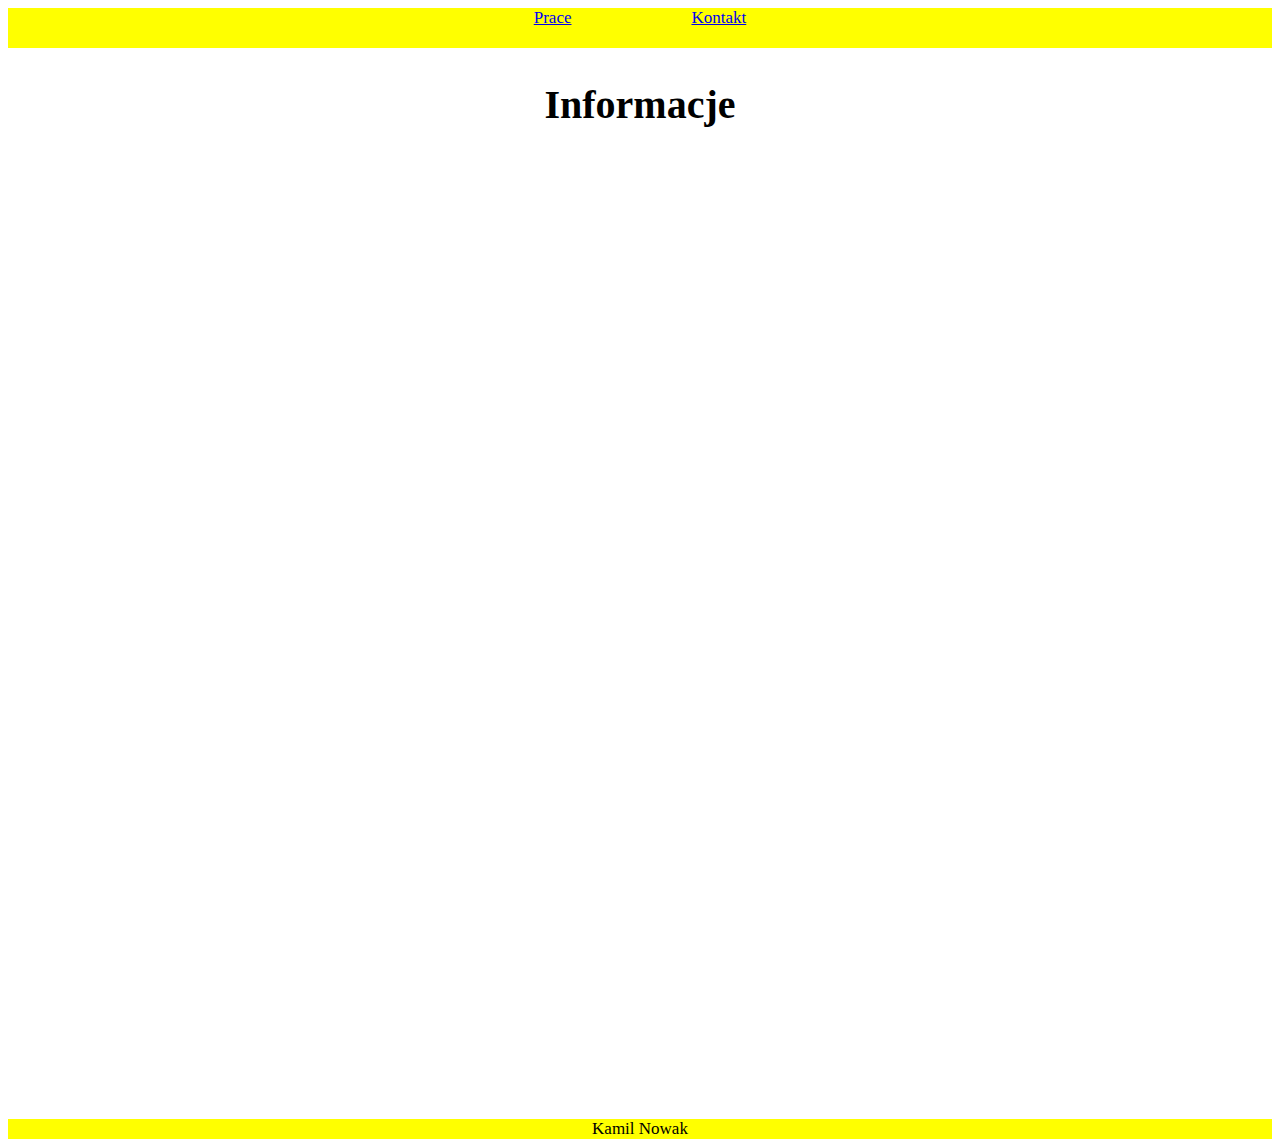
<file: Informacje.html>
<!DOCTYPE html>
<html lang="pl">
<head>
    <meta charset="UTF-8">
    <meta name="viewport" content="width=device-width, initial-scale=1.0">
    <title>Informacje</title>
    <style>
        html {
            background-image: url(https://media.istockphoto.com/id/1435226158/pl/zdj%C4%99cie/t%C5%82o-p%C5%82ytki-drukowanej-komputer-dane-technologia-sztuczna-inteligencja.jpg?s=612x612&w=0&k=20&c=nuujZk9Yn1fRzbIUCFlj7qcjR5tKaV9WpsrOmuQs6Is=);
            background-size: cover;
        }

        header {
            display: flex;
            gap: 60px;
            justify-content: center;
            background-color: yellow;
            font-size: 17px;
        }

        .przedst {
            text-align: center;
            font-size: 40px;
        }

        p {
            text-align: center;
            font-size: 30px;
            color: white;
        }

        .sg {
            color: white;
        }

        footer {
            text-align: center;
            background-color: yellow;
            font-size: 17px;
        }
    </style>
</head>
<body>
    <header>
        <a href="Prace.html">Prace</a><br><br> <a href="Kontakt.html">Kontakt</a>
    </header>
    <h2 class="przedst">Informacje</h2>
    <p><i><u>Jestem programistą z pasją do tworzenia nowoczesnych rozwiązań technologicznych. Specjalizuję się w tworzeniu aplikacji webowych 
        i mobilnych, a także rozwiązań backendowych, które zapewniają wydajność i skalowalność. Moje umiejętności obejmują zarówno front-end (React, Vue.js), jak i back-end (Node.js, Python, Java), co pozwala mi tworzyć kompleksowe systemy, które działają płynnie na różnych platformach.
        <br>
        <br>
        Tworzę aplikacje internetowe, które są responsywne i intuicyjne, oraz aplikacje mobilne w technologii React Native i Flutter, zapewniając dostępność na platformach Android i iOS. Buduję niezawodne backendy, projektując API i integrując je z bazami danych SQL i NoSQL. Pracuję nad optymalizacją wydajności i bezpieczeństwa, aby aplikacje działały bez zarzutu.
        <br>
        <br>
        Zajmuję się także uczeniem maszynowym i sztuczną inteligencją, tworząc rozwiązania, które analizują dane i automatyzują procesy, np. rozpoznawanie obrazów czy systemy rekomendacyjne. Stosuję narzędzia DevOps, takie jak Docker i Kubernetes, aby usprawnić procesy wdrożeniowe i monitorowanie aplikacji. Zajmuję się również automatyzacją testów i procesów CI/CD.
        <br>
        <br>
        Oferuję audyty kodu i konsultacje technologiczne, pomagając firmom w poprawie wydajności, bezpieczeństwa i jakości oprogramowania.
        <br>
        <br>
        Jestem programistą, który łączy pasję z doświadczeniem, oferując kompleksowe rozwiązania technologiczne. Jeśli potrzebujesz innowacyjnego podejścia do swojego projektu, zapraszam do kontaktu!</u></i></p>
       <br>
       <br>
       <br>
       <br>
       <a class="sg" href="index.html">Powrót do strony głównej</a>
       <br>
       <br>
       <br>
       <br>
       <br>
       <br>
       <footer>Kamil Nowak</footer>
</body>
</html>
</file>
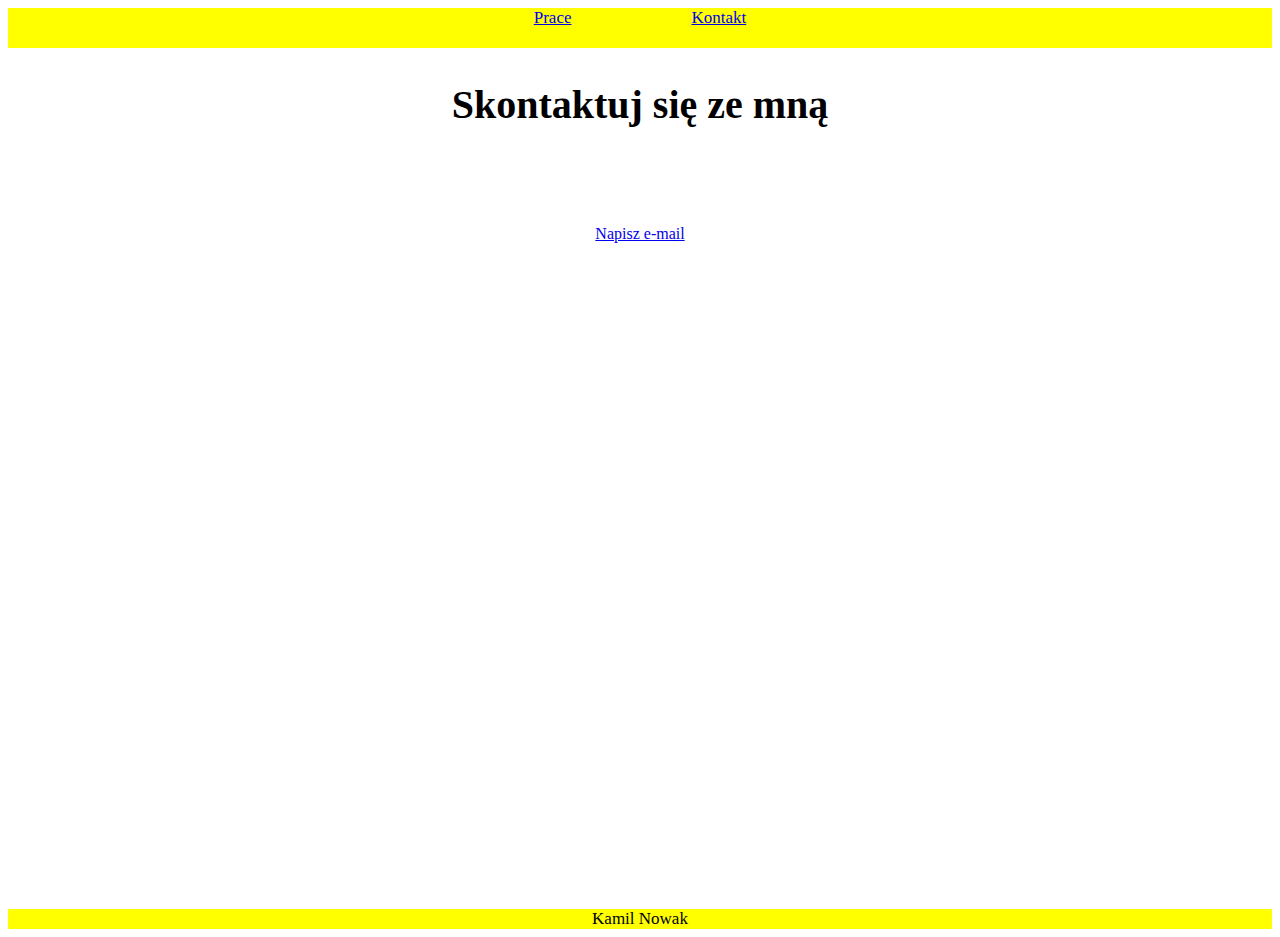
<file: Kontakt.html>
<!DOCTYPE html>
<html lang="pl">
<head>
    <meta charset="UTF-8">
    <meta name="viewport" content="width=device-width, initial-scale=1.0">
    <title>Kontakt</title>
    <style>
        html {
            background-image: url(https://media.istockphoto.com/id/1435226158/pl/zdj%C4%99cie/t%C5%82o-p%C5%82ytki-drukowanej-komputer-dane-technologia-sztuczna-inteligencja.jpg?s=612x612&w=0&k=20&c=nuujZk9Yn1fRzbIUCFlj7qcjR5tKaV9WpsrOmuQs6Is=);
            background-size: cover;
        }

        header {
            display: flex;
            gap: 60px;
            justify-content: center;
            background-color: yellow;
            font-size: 17px;
        }

        .kontakt {
            text-align: center;
            font-size: 40px;
        }

        p {
            text-align: center;
            font-size: 30px;
            color: white;
        }

        .email {
            text-align: center;
        }

        .sg {
            color: white;
        }

        footer {
            text-align: center;
            background-color: yellow;
            font-size: 17px;
        }
    </style>
</head>
<body>
    <header>
    <a href="Prace.html">Prace</a><br><br> <a href="Informacje.html">Kontakt</a>
    </header>
    <div class="email">
        <h2 class="kontakt">Skontaktuj się ze mną</h2>
        <p>Chcesz współpracować lub porozmawiać o programowaniu? Napisz do mnie!</p>
        <a href="mailto:twojemail@example.com">Napisz e-mail</a>
        </div>
        <br>
        <br>
        <br>
        <br>
        <br>
        <br>
        <br>
        <br>
        <br>
        <br>
        <br>
        <br>
        <br>
        <a class="sg" href="index.html">Powrót do strony głównej</a>
        <br>
        <br>
        <br>
        <br>
        <br>
        <br>
        <br>
        <br>
        <br>
        <br>
        <br>
        <br>
        <br>
        <br>
        <br>
        <br>
        <br>
        <br>
        <br>
        <br>
        <br>
        <br>
        <br>
        <br>
        <footer>Kamil Nowak</footer>
</body>
</html>
</file>
